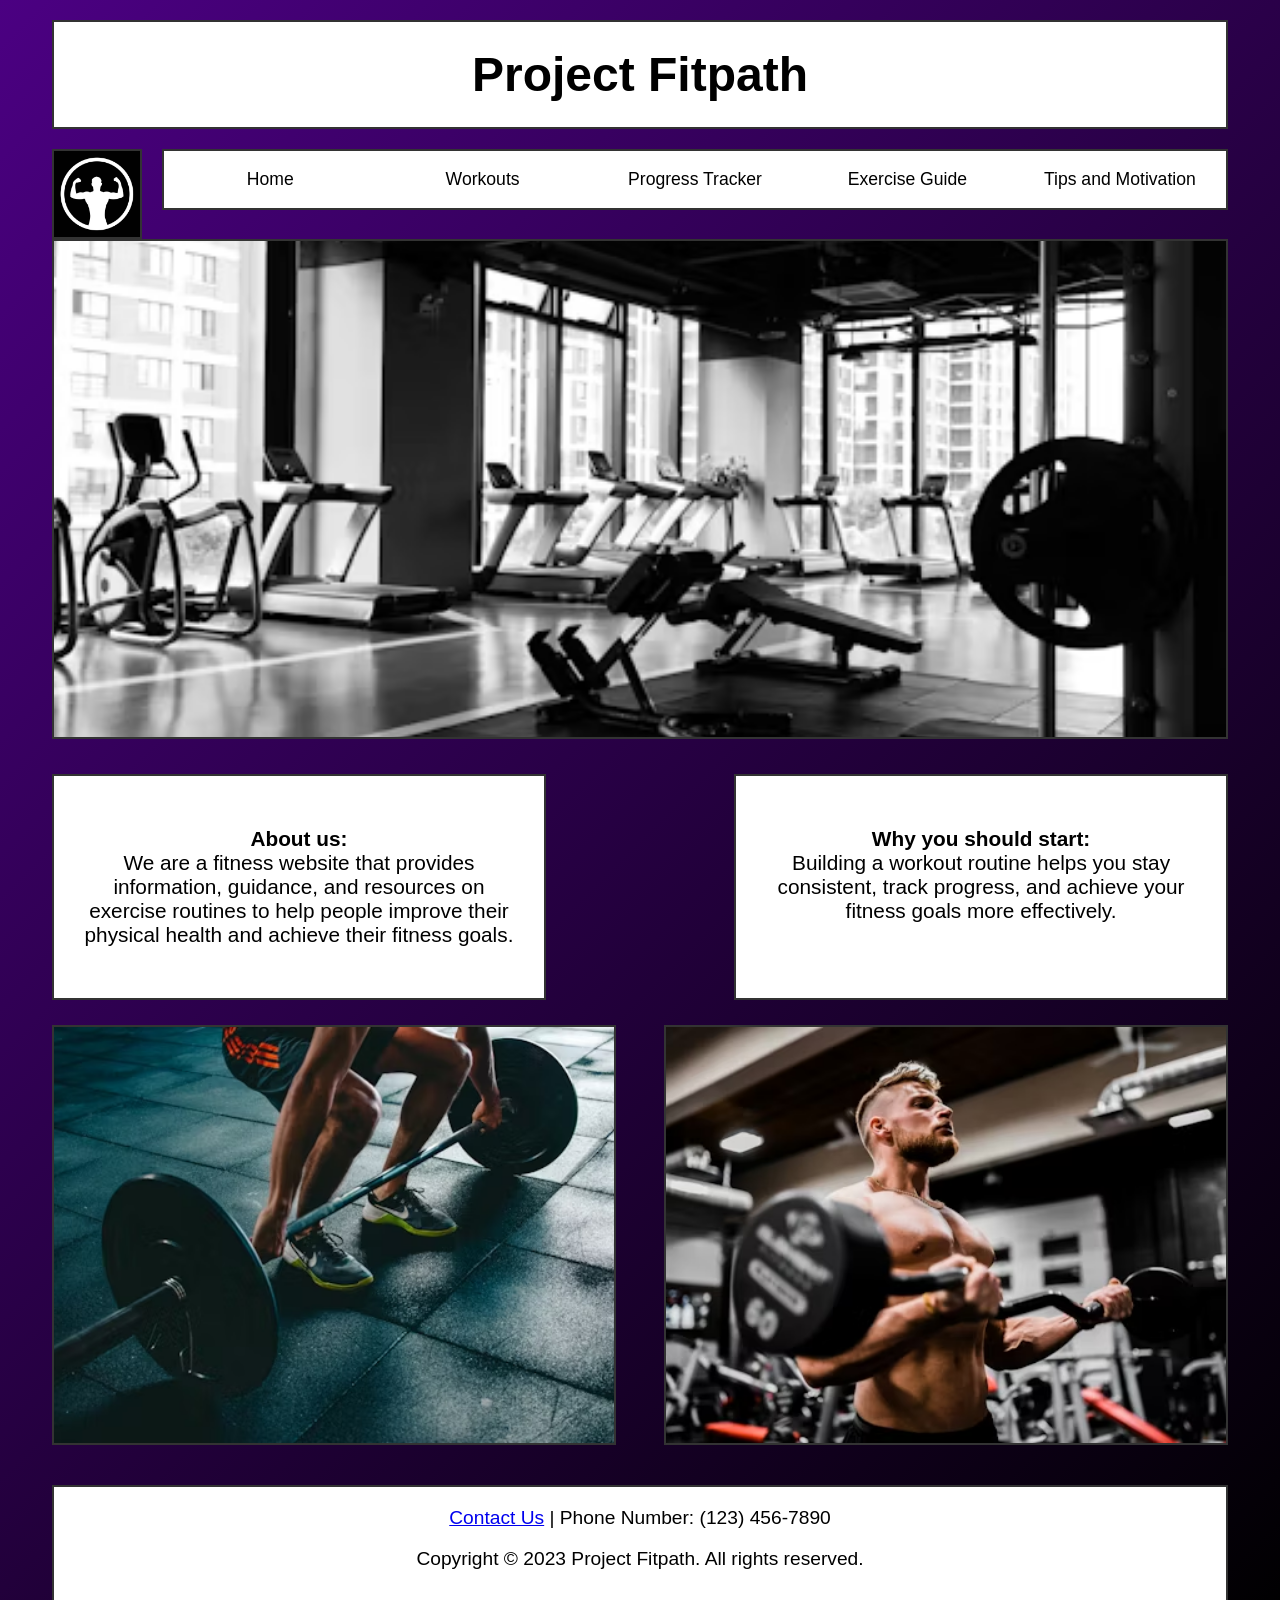
<file: index.html>
<!DOCTYPE html>
<html lang="en">
<head>
<meta charset="UTF-8">
<meta name="viewport" content="width=device-width, initial-scale=1.0">
<title>Project Fitpath</title>
<link rel="stylesheet" href="fitpath.css">
<meta name="description" content="Project Fitpath provides workout routines, exercise guides, fitness tracking tools, and motivation tips to help users stay active and reach their fitness goals.">

<meta name="keywords" content="fitness, workouts, exercise guide, fitness tracker, health, motivation, gym, exercise tips, workout plans, healthy lifestyle">

<meta name="author" content="Project Fitpath">
</head>

<body>

<div id="wrapper">

    <header>
        <h1>Project Fitpath</h1>
    </header>

    <aside id="logo">
        <img src="logo.webp" alt="Fitpath Logo">
    </aside>

    <nav>
        <ul>
            <li><a href="index.html">Home</a></li>
            <li><a href="workouts.html">Workouts</a></li>
            <li><a href="progress.html">Progress Tracker</a></li>
            <li><a href="exercise.html">Exercise Guide</a></li>
            <li><a href="tips.html">Tips and Motivation</a></li>
        </ul>
    </nav>

    <main>

        <section class="hero">
            <img src="top1.avif">
        </section>

        <section class="info-row">
            <div class="box small-box">
                <p><strong>About us:</strong><br>We are a fitness website that provides information, guidance, and resources on exercise routines to help people improve their physical health and achieve their fitness goals.</p>
            </div>

            <div class="box small-box">
                <p><strong>Why you should start:</strong><br>Building a workout routine helps you stay consistent, track progress, and achieve your fitness goals more effectively.</p>
            </div>
        </section>

        <section class="image-row">
            <div class="box image-box">
                <img src="side1.avif">
            </div>

            <div class="box image-box">
                <img src="side 2.avif">
            </div>
        </section>

    </main>

    <footer>
        <a href="mailto:Roman@McSparren.com">Contact Us</a> | Phone Number: (123) 456-7890
        <p>Copyright &copy; 2023 Project Fitpath. All rights reserved.</p>
    </footer>

</div>

</body>
</html>
</file>
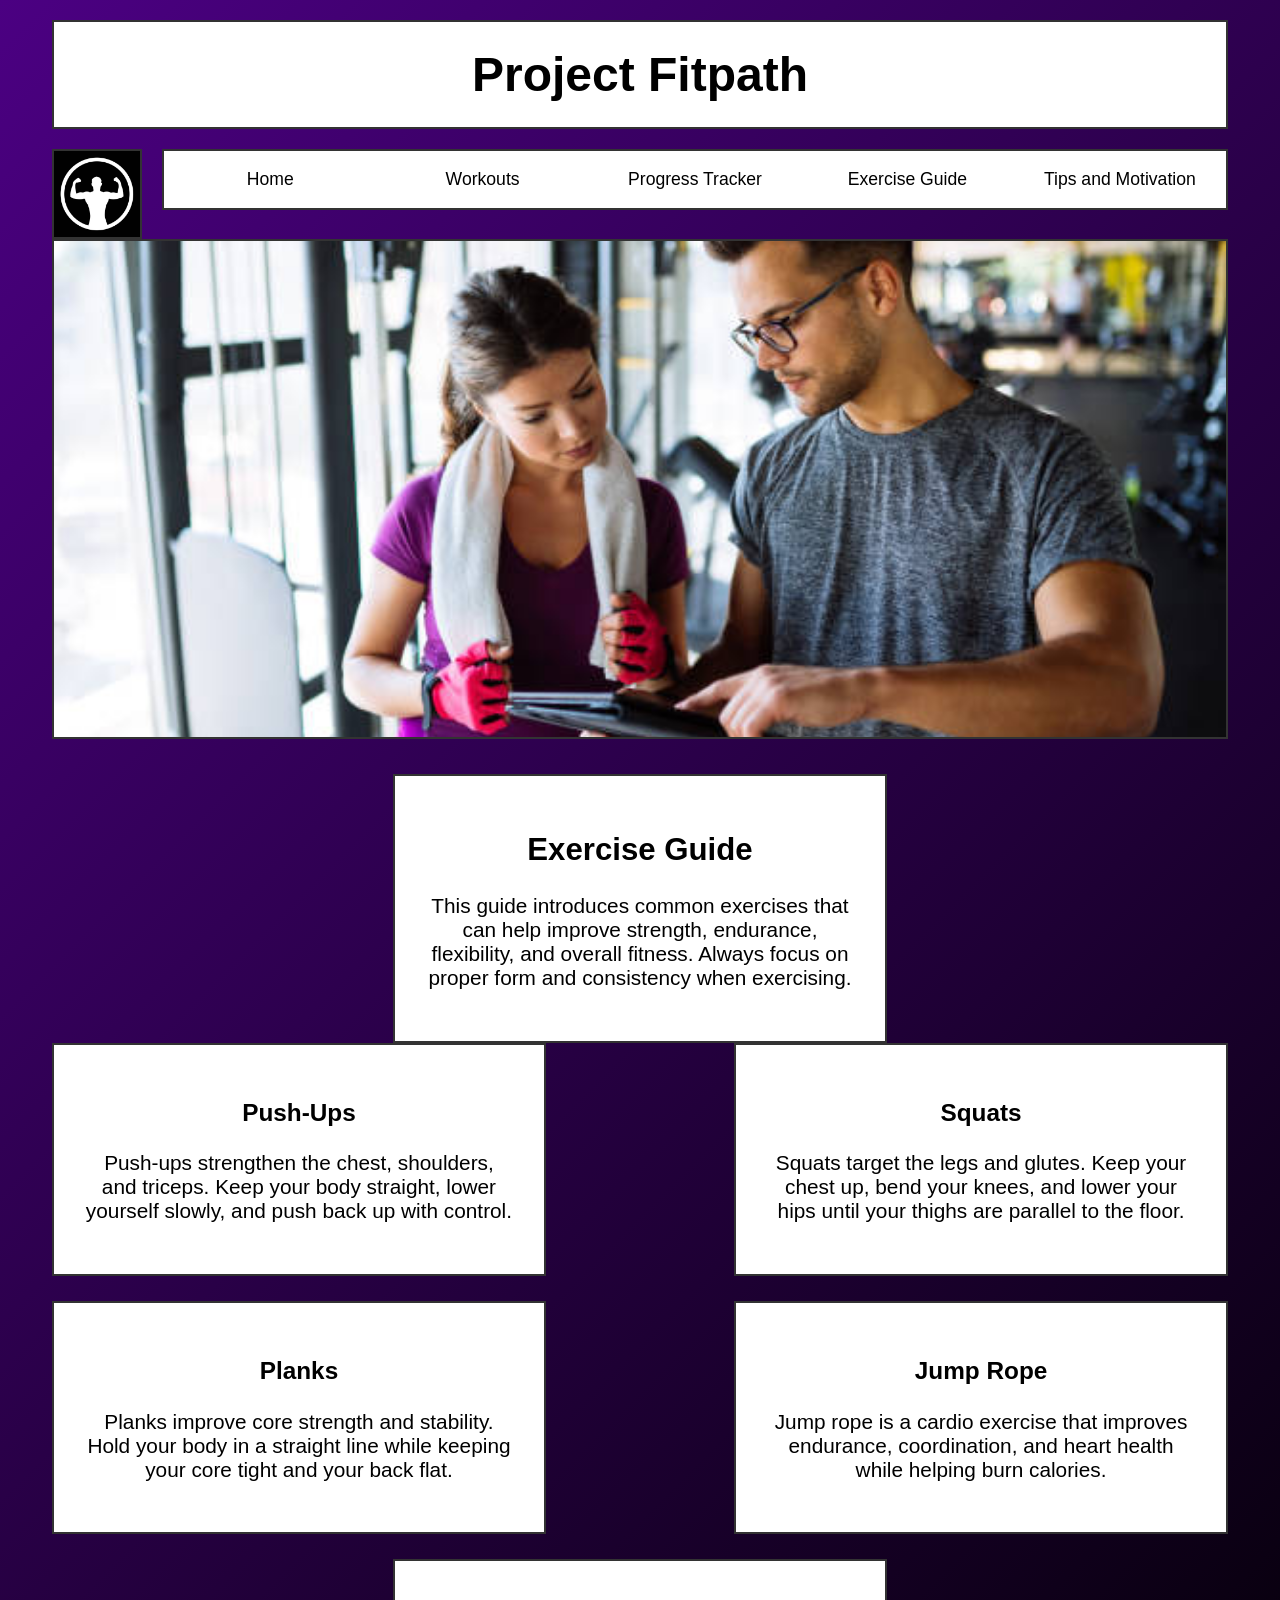
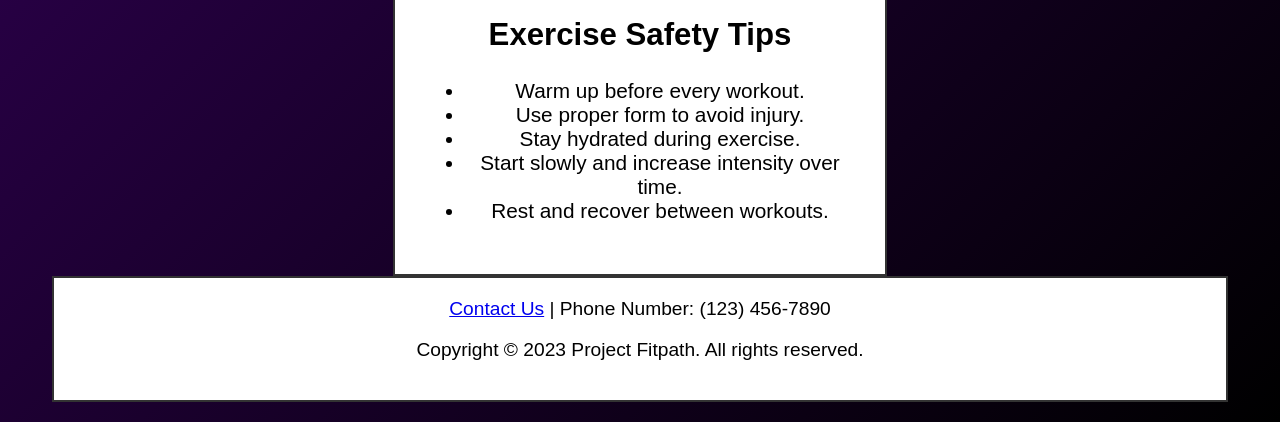
<file: exercise.html>
<!DOCTYPE html>
<html lang="en">
<head>
<meta charset="UTF-8">
<meta name="viewport" content="width=device-width, initial-scale=1.0">
<title>Project Fitpath - Exercise Guide</title>
<link rel="stylesheet" href="fitpath.css">
<meta name="description" content="Project Fitpath provides workout routines, exercise guides, fitness tracking tools, and motivation tips to help users stay active and reach their fitness goals.">

<meta name="keywords" content="fitness, workouts, exercise guide, fitness tracker, health, motivation, gym, exercise tips, workout plans, healthy lifestyle">

<meta name="author" content="Project Fitpath">
</head>

<body>

<div id="wrapper">

<header>
    <h1>Project Fitpath</h1>
</header>

<aside id="logo">
    <img src="logo.webp" alt="Project Fitpath Logo">
</aside>

<nav>
    <ul>
        <li><a href="index.html">Home</a></li>
        <li><a href="workouts.html">Workouts</a></li>
        <li><a href="progress.html">Progress Tracker</a></li>
        <li><a href="exercise-guide.html">Exercise Guide</a></li>
        <li><a href="tips.html">Tips and Motivation</a></li>
    </ul>
</nav>

<main>

<section class="hero">
    <img src="Guide.jpg" alt="Exercise Guide Banner">
</section>

<section class="box small-box centered">
    <h2>Exercise Guide</h2>
    <p>
        This guide introduces common exercises that can help improve strength,
        endurance, flexibility, and overall fitness. Always focus on proper form
        and consistency when exercising.
    </p>
</section>

<section class="info-row">

<div class="box small-box">
    <h3>Push-Ups</h3>
    <p>
        Push-ups strengthen the chest, shoulders, and triceps. Keep your body straight,
        lower yourself slowly, and push back up with control.
    </p>
</div>

<div class="box small-box">
    <h3>Squats</h3>
    <p>
        Squats target the legs and glutes. Keep your chest up, bend your knees,
        and lower your hips until your thighs are parallel to the floor.
    </p>
</div>

</section>

<section class="info-row">

<div class="box small-box">
    <h3>Planks</h3>
    <p>
        Planks improve core strength and stability. Hold your body in a straight line
        while keeping your core tight and your back flat.
    </p>
</div>

<div class="box small-box">
    <h3>Jump Rope</h3>
    <p>
        Jump rope is a cardio exercise that improves endurance, coordination,
        and heart health while helping burn calories.
    </p>
</div>

</section>

<section class="box small-box centered">
    <h2>Exercise Safety Tips</h2>
    <ul>
        <li>Warm up before every workout.</li>
        <li>Use proper form to avoid injury.</li>
        <li>Stay hydrated during exercise.</li>
        <li>Start slowly and increase intensity over time.</li>
        <li>Rest and recover between workouts.</li>
    </ul>
</section>

</main>

    <footer>
        <a href="mailto:Roman@McSparren.com">Contact Us</a> | Phone Number: (123) 456-7890
        <p>Copyright &copy; 2023 Project Fitpath. All rights reserved.</p>
    </footer>

</div>

</body>
</html>
</file>
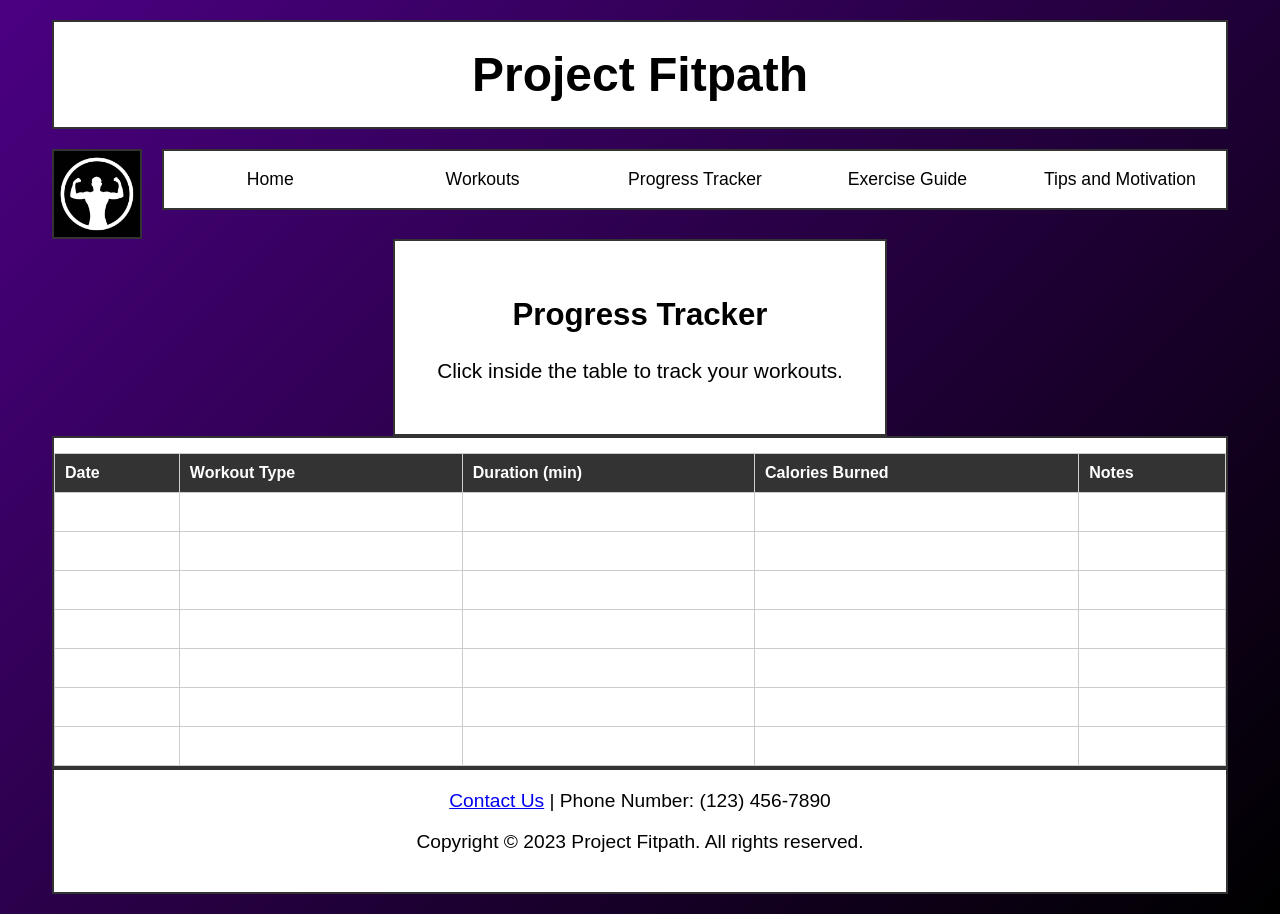
<file: progress.html>
<!DOCTYPE html>
<html lang="en">
<head>
<meta charset="UTF-8">
<meta name="viewport" content="width=device-width, initial-scale=1.0">
<title>Project Fitpath - Progress Tracker</title>
<link rel="stylesheet" href="fitpath.css">
<meta name="description" content="Project Fitpath provides workout routines, exercise guides, fitness tracking tools, and motivation tips to help users stay active and reach their fitness goals.">

<meta name="keywords" content="fitness, workouts, exercise guide, fitness tracker, health, motivation, gym, exercise tips, workout plans, healthy lifestyle">

<meta name="author" content="Project Fitpath">

</head>

<body>

<div id="wrapper">

<header>
    <h1>Project Fitpath</h1>
</header>

<aside id="logo">
    <img src="logo.webp" alt="Fitpath Logo">
</aside>

<nav>
    <ul>
        <li><a href="index.html">Home</a></li>
        <li><a href="workouts.html">Workouts</a></li>
        <li><a href="progress.html">Progress Tracker</a></li>
        <li><a href="exercise.html">Exercise Guide</a></li>
        <li><a href="tips.html">Tips and Motivation</a></li>
    </ul>
</nav>

<main>

<section class="box small-box centered">
    <h2>Progress Tracker</h2>
    <p>Click inside the table to track your workouts.</p>
</section>

<section class="box">
<table>
  <tr>
    <th>Date</th>
    <th>Workout Type</th>
    <th>Duration (min)</th>
    <th>Calories Burned</th>
    <th>Notes</th>
  </tr>

  <tr>
    <td contenteditable="true"></td>
    <td contenteditable="true"></td>
    <td contenteditable="true"></td>
    <td contenteditable="true"></td>
    <td contenteditable="true"></td>
  </tr>

  <tr>
    <td contenteditable="true"></td>
    <td contenteditable="true"></td>
    <td contenteditable="true"></td>
    <td contenteditable="true"></td>
    <td contenteditable="true"></td>
  </tr>

  <tr>
    <td contenteditable="true"></td>
    <td contenteditable="true"></td>
    <td contenteditable="true"></td>
    <td contenteditable="true"></td>
    <td contenteditable="true"></td>
  </tr>

  <tr>
    <td contenteditable="true"></td>
    <td contenteditable="true"></td>
    <td contenteditable="true"></td>
    <td contenteditable="true"></td>
    <td contenteditable="true"></td>
  </tr>

  <tr>
    <td contenteditable="true"></td>
    <td contenteditable="true"></td>
    <td contenteditable="true"></td>
    <td contenteditable="true"></td>
    <td contenteditable="true"></td>
  </tr>

    <tr>
    <td contenteditable="true"></td>
    <td contenteditable="true"></td>
    <td contenteditable="true"></td>
    <td contenteditable="true"></td>
    <td contenteditable="true"></td>
  </tr>

    <tr>
    <td contenteditable="true"></td>
    <td contenteditable="true"></td>
    <td contenteditable="true"></td>
    <td contenteditable="true"></td>
    <td contenteditable="true"></td>
  </tr>

</table>
</section>

</main>

    <footer>
        <a href="mailto:Roman@McSparren.com">Contact Us</a> | Phone Number: (123) 456-7890
        <p>Copyright &copy; 2023 Project Fitpath. All rights reserved.</p>
    </footer>

</div>

</body>
</html>
</file>
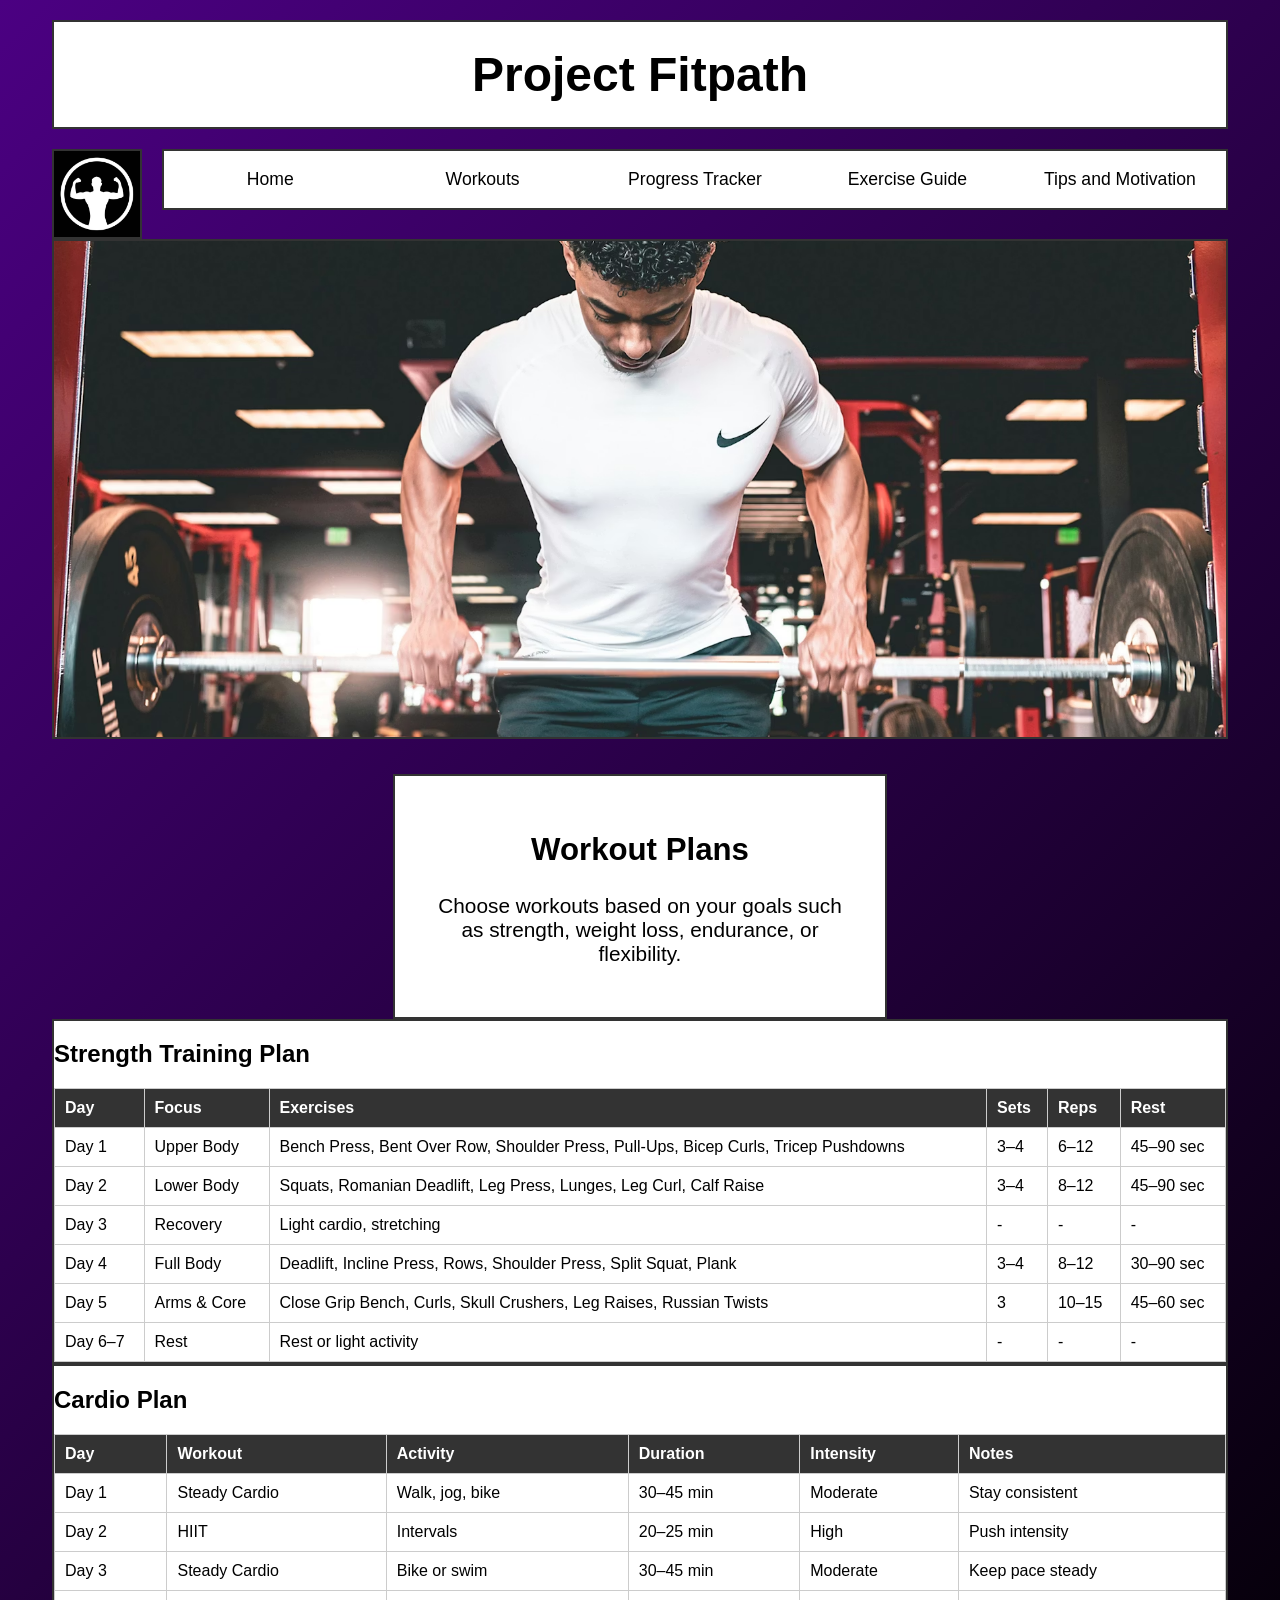
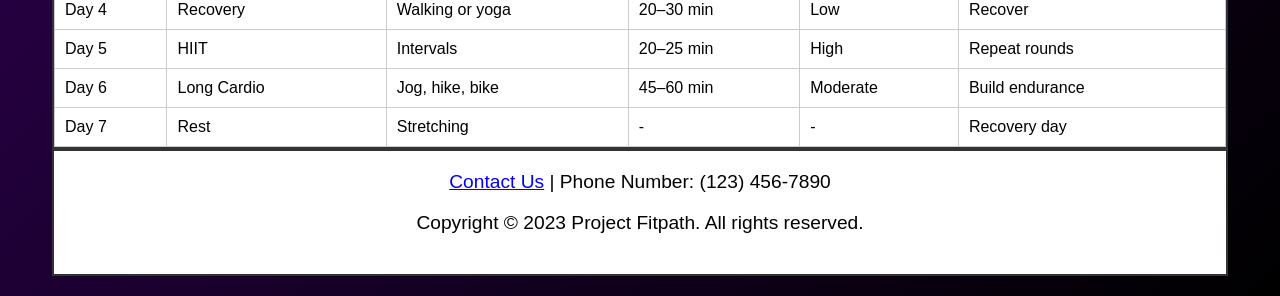
<file: workouts.html>
<!DOCTYPE html>
<html lang="en">
<head>
<meta charset="UTF-8">
<meta name="viewport" content="width=device-width, initial-scale=1.0">
<title>Project Fitpath - Workouts</title>
<link rel="stylesheet" href="fitpath.css">
<meta name="description" content="Project Fitpath provides workout routines, exercise guides, fitness tracking tools, and motivation tips to help users stay active and reach their fitness goals.">

<meta name="keywords" content="fitness, workouts, exercise guide, fitness tracker, health, motivation, gym, exercise tips, workout plans, healthy lifestyle">

<meta name="author" content="Project Fitpath">
</head>

<body>

<div id="wrapper">

<header>
    <h1>Project Fitpath</h1>
</header>

<aside id="logo">
    <img src="logo.webp" alt="Fitpath Logo">
</aside>

<nav>
    <ul>
        <li><a href="index.html">Home</a></li>
        <li><a href="workouts.html">Workouts</a></li>
        <li><a href="progress.html">Progress Tracker</a></li>
        <li><a href="exercise.html">Exercise Guide</a></li>
        <li><a href="tips.html">Tips and Motivation</a></li>
    </ul>
</nav>

<main>

<section class="hero">
    <img src="workoutbanner.avif" alt="Workout Banner">
</section>

<section class="box small-box centered">
    <h2>Workout Plans</h2>
    <p>Choose workouts based on your goals such as strength, weight loss, endurance, or flexibility.</p>
</section>

<section class="box">
<h2>Strength Training Plan</h2>
<table>
  <tr>
    <th>Day</th>
    <th>Focus</th>
    <th>Exercises</th>
    <th>Sets</th>
    <th>Reps</th>
    <th>Rest</th>
  </tr>

  <tr>
    <td>Day 1</td>
    <td>Upper Body</td>
    <td>Bench Press, Bent Over Row, Shoulder Press, Pull-Ups, Bicep Curls, Tricep Pushdowns</td>
    <td>3–4</td>
    <td>6–12</td>
    <td>45–90 sec</td>
  </tr>

  <tr>
    <td>Day 2</td>
    <td>Lower Body</td>
    <td>Squats, Romanian Deadlift, Leg Press, Lunges, Leg Curl, Calf Raise</td>
    <td>3–4</td>
    <td>8–12</td>
    <td>45–90 sec</td>
  </tr>

  <tr>
    <td>Day 3</td>
    <td>Recovery</td>
    <td>Light cardio, stretching</td>
    <td>-</td>
    <td>-</td>
    <td>-</td>
  </tr>

  <tr>
    <td>Day 4</td>
    <td>Full Body</td>
    <td>Deadlift, Incline Press, Rows, Shoulder Press, Split Squat, Plank</td>
    <td>3–4</td>
    <td>8–12</td>
    <td>30–90 sec</td>
  </tr>

  <tr>
    <td>Day 5</td>
    <td>Arms & Core</td>
    <td>Close Grip Bench, Curls, Skull Crushers, Leg Raises, Russian Twists</td>
    <td>3</td>
    <td>10–15</td>
    <td>45–60 sec</td>
  </tr>

  <tr>
    <td>Day 6–7</td>
    <td>Rest</td>
    <td>Rest or light activity</td>
    <td>-</td>
    <td>-</td>
    <td>-</td>
  </tr>
</table>
</section>

<section class="box">
<h2>Cardio Plan</h2>
<table>
  <tr>
    <th>Day</th>
    <th>Workout</th>
    <th>Activity</th>
    <th>Duration</th>
    <th>Intensity</th>
    <th>Notes</th>
  </tr>

  <tr>
    <td>Day 1</td>
    <td>Steady Cardio</td>
    <td>Walk, jog, bike</td>
    <td>30–45 min</td>
    <td>Moderate</td>
    <td>Stay consistent</td>
  </tr>

  <tr>
    <td>Day 2</td>
    <td>HIIT</td>
    <td>Intervals</td>
    <td>20–25 min</td>
    <td>High</td>
    <td>Push intensity</td>
  </tr>

  <tr>
    <td>Day 3</td>
    <td>Steady Cardio</td>
    <td>Bike or swim</td>
    <td>30–45 min</td>
    <td>Moderate</td>
    <td>Keep pace steady</td>
  </tr>

  <tr>
    <td>Day 4</td>
    <td>Recovery</td>
    <td>Walking or yoga</td>
    <td>20–30 min</td>
    <td>Low</td>
    <td>Recover</td>
  </tr>

  <tr>
    <td>Day 5</td>
    <td>HIIT</td>
    <td>Intervals</td>
    <td>20–25 min</td>
    <td>High</td>
    <td>Repeat rounds</td>
  </tr>

  <tr>
    <td>Day 6</td>
    <td>Long Cardio</td>
    <td>Jog, hike, bike</td>
    <td>45–60 min</td>
    <td>Moderate</td>
    <td>Build endurance</td>
  </tr>

  <tr>
    <td>Day 7</td>
    <td>Rest</td>
    <td>Stretching</td>
    <td>-</td>
    <td>-</td>
    <td>Recovery day</td>
  </tr>
</table>
</section>

</main>

    <footer>
        <a href="mailto:Roman@McSparren.com">Contact Us</a> | Phone Number: (123) 456-7890
        <p>Copyright &copy; 2023 Project Fitpath. All rights reserved.</p>
    </footer>

</div>

</body>
</html>
</file>
<file: fitpath.css>
* {
    box-sizing: border-box;
}

body {
    margin: 0;
    font-family: Arial, sans-serif;
    background: linear-gradient(135deg, #4b0082, #000000);
}

#wrapper {
    width: 95%;
    margin: auto;
    padding: 20px;
}

header {
    border: 2px solid #333;
    text-align: center;
    padding: 25px;
    margin-bottom: 20px;
    background-color: white;
}

header h1 {
    margin: 0;
    font-size: 3em;
}

#logo {
    width: 90px;
    height: 90px;
    border: 2px solid #333;
    text-align: center;
    line-height: 90px;
    float: left;
    background-color: white;
}

nav {
    margin-left: 110px;
    border: 2px solid #333;
    background-color: white;
    margin-bottom: 25px;
}

nav ul {
    list-style-type: none;
    margin: 0;
    padding: 0;
    display: flex;
}

nav li {
    flex: 1;
    text-align: center;
}

nav a {
    display: block;
    padding: 18px;
    text-decoration: none;
    color: black;
    font-size: 1.1em;
}

nav a:hover {
    background-color: #dcdcdc;
}

main {
    clear: both;
}

.box {
    border: 2px solid #333;
    background-color: white;
}

.hero {
    height: 500px;
    display: flex;
    justify-content: center;
    align-items: center;
    margin-bottom: 35px;
    border: 2px solid #333;
    background-color: white;
}

.hero h2 {
    font-size: 4em;
}

.info-row {
    display: flex;
    justify-content: space-between;
    margin-bottom: 25px;
}

.small-box {
    width: 42%;
    padding: 30px;
    text-align: center;
    font-size: 1.3em;
}

.image-row {
    display: flex;
    justify-content: space-between;
    margin-bottom: 40px;
}

.image-box {
    width: 48%;
    height: 420px;
    display: flex;
    justify-content: center;
    align-items: center;
}

.image-box h2 {
    font-size: 4em;
}

footer {
    border: 2px solid #333;
    background-color: white;
    text-align: center;
    padding: 20px;
    font-size: 1.2em;
}

.hero img,
.image-box img {
    width: 100%;
    height: 100%;
    object-fit: cover;
}

#logo {
    width: 90px;
    height: 90px;
    border: 2px solid #333;
    float: left;
    background-color: white;
    display: flex;
    justify-content: center;
    align-items: center;
    overflow: hidden;
}

#logo img {
    width: 100%;
    height: 100%;
    object-fit: contain;
}

table {
    width: 100%;
    border-collapse: collapse;
    margin-top: 15px;
}

th, td {
    border: 1px solid #ccc;
    padding: 10px;
    text-align: left;
}

th {
    background-color: #333;
    color: white;
}

.centered {
    text-align: center;
    margin-left: auto;
    margin-right: auto;
    max-width: 600px;
}

.video-row {
    display: flex;
    justify-content: space-between;
    gap: 30px;
    margin: 50px 0;
}

.video-box {
    width: 48%;
    background-color: white;
    border: 2px solid #333;
    padding: 15px;
}

.video-box video {
    width: 100%;
    height: 400px;
    object-fit: cover;
}
@media (max-width: 900px) {

    #logo {
        float: none;
        margin: auto auto 15px auto;
    }

    nav {
        margin-left: 0;
    }

    nav ul {
        flex-direction: column;
    }

    .info-row,
    .image-row {
        flex-direction: column;
        gap: 20px;
    }

    .small-box,
    .image-box {
        width: 100%;
    }
}
</file>
